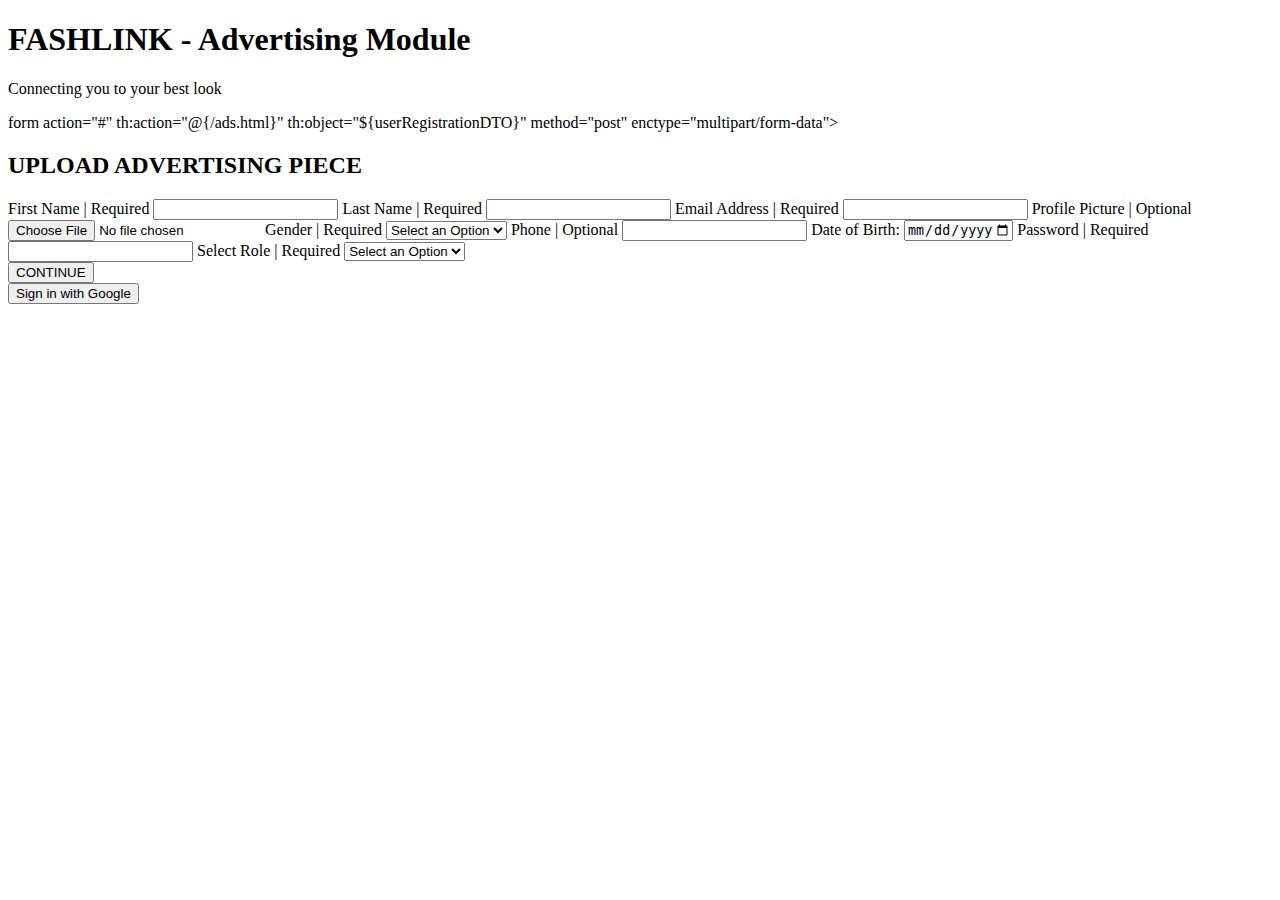
<file: src/main/resources/templates/ads.html>
<!DOCTYPE html>
<!-- Advertising Module -->
<html xmlns:th="http://www.thymeleaf.org">
  <head>
  <meta charset="UTF-8">
  <link rel="stylesheet" th:href="@{/styles.css}"/>
  <title>Advertising Module</title>
  </head>
  <body>
  <header>
    <div class="logo_sign_up_container">
      <a th:href="@{/}">
        <h1>FASHLINK - Advertising  Module</h1>
        <p>Connecting you to your best look</p>
      </a>
    </div>
  </header>
  <main>
    <div class="sign_up_container">
      <div class="sign_up_form_container">
        form action="#" th:action="@{/ads.html}" th:object="${userRegistrationDTO}"
        method="post" enctype="multipart/form-data">
          <div class="h2_sign_up">
            <h2>UPLOAD ADVERTISING PIECE</h2>
          </div>
          <label for="storeName">First Name | Required</label>
          <input type="text" th:field="*{storeName}" id="firstName" required>
          <span th:if="${#fields.hasErrors('firstName')}" th:errors="*{storeName}"></span>

          <label for="lastName">Last Name | Required</label>
          <input type="text" th:field="*{lastName}" id="lastName" required>
          <span th:if="${#fields.hasErrors('lastName')}" th:errors="*{lastName}"></span>

          <label for="email">Email Address | Required</label>
          <input type="email" id="email" th:field="*{email}" required>
          <span th:if="${#fields.hasErrors('email')}" th:errors="*{email}" style="color: red; font-size: 15px;"></span>
          <span th:if="${emailError}" th:text="${emailError}" style="color: red; font-size: 15px;"></span>

          <label for="profilePicture">Profile Picture | Optional</label>
          <input type="file" th:field="*{profilePicture}" id="profilePicture" accept="image/*">

          <label for="gender">Gender | Required</label>
          <select id="gender" th:field="*{gender}">
            <option value="option">Select an Option</option>
            <option value="Male">Male</option>
            <option value="Female">Female</option>
            <option value="Other">Other</option>
          </select>

          <label for="phone">Phone | Optional</label>
          <input type="tel" th:field="*{phone}" id="phone">

          <label for="dob">Date of Birth:</label>
          <input type="date" id="dob" th:field="*{dob}" min="1900-01-01" max="2004-12-31" required>

          <label for="password">Password | Required</label>
          <input type="password" id="password" th:field="*{password}" required>
          <span th:if="${#fields.hasErrors('password')}" th:errors="*{password}" style="color: red; font-size: 15px;"></span>

          <label for="role">Select Role | Required</label>
          <select th:field="*{role}" id="role" onchange="toggleFields()" required>
            <option value="option">Select an Option</option>
            <option value="CUSTOMER">Customer</option>
            <option value="ADVISOR">Advisor</option>
            <option value="STORE">Store</option>
          </select>
          <span th:if="${#fields.hasErrors('role')}" th:errors="*{role}"></span>

          <div id="advisorFields" style="display: none">
            <label for="expertise">Select Expertise | Required</label>
            <select th:field="*{expertise}" id="expertise" required>
              <option value="option">Select an Option</option>
              <option value="Casual Wear">Casual Wear</option>
              <option value="Formal Wear">Formal Wear</option>
            </select>
          </div>

          <div class="button_sign_up">
            <button type="submit">CONTINUE</button>
          </div>
          <div class="button_google_sign_in">
            <a href="/oauth2/authorization/google">
              <button type="button">Sign in with Google</button>
            </a>
          </div>
        </form>
      </div>
    </div>
  </main>
  </body>
  <script>
    function toggleFields() {
      let role = document.getElementById("role").value;
      let advisor = document.getElementById("advisorFields");

      if (role === "ADVISOR") {
        advisor.style.display = "block";
      } else {
        advisor.style.display = "none";
      }
    }
  </script>
</html>
</file>
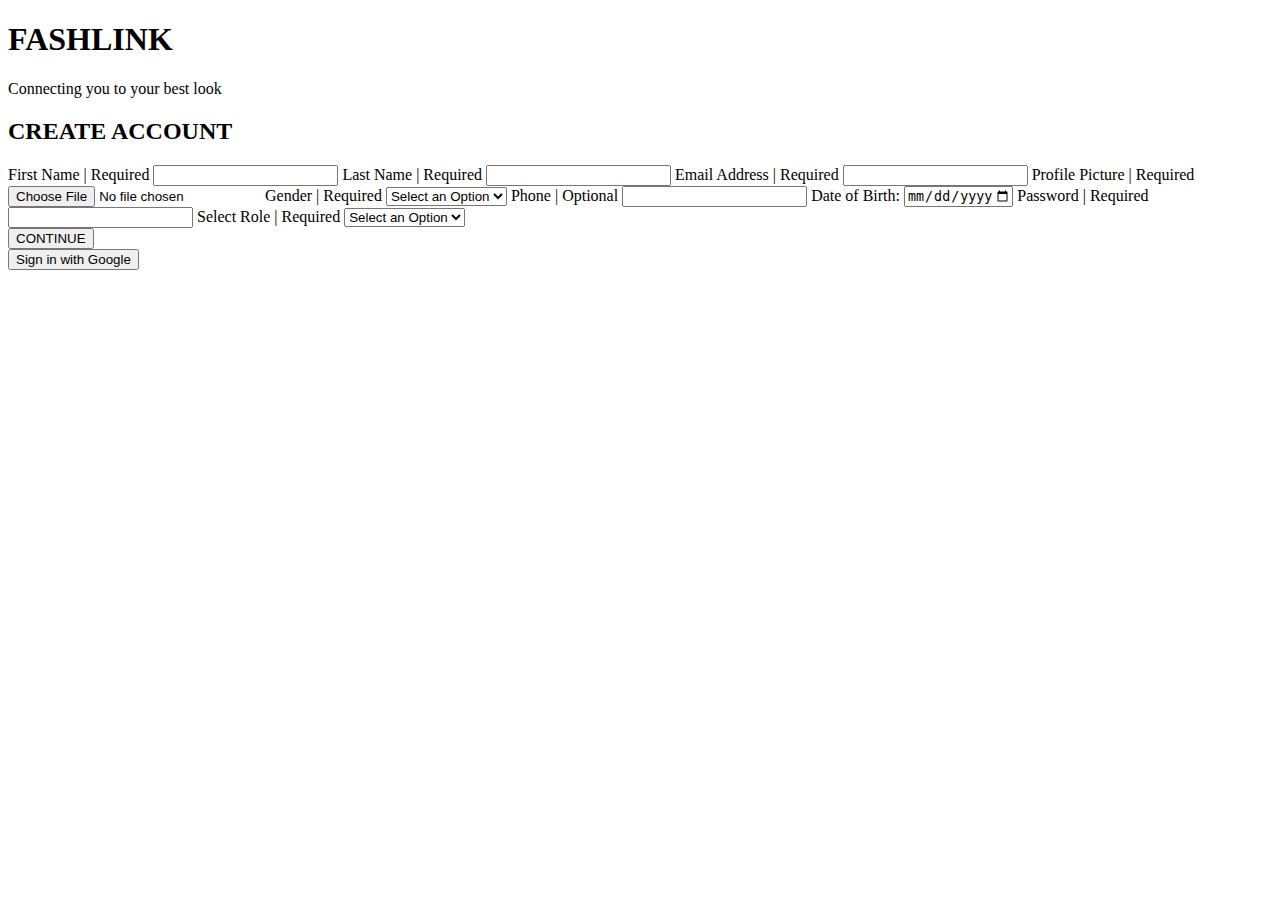
<file: src/main/resources/templates/sign_up.html>
<!DOCTYPE html>
<html lang="en">
<head>
  <meta charset="UTF-8">
  <link rel="stylesheet" th:href="@{/styles.css}"/>
  <title>Sign Up</title>
</head>
<body>
<header>
  <div class="logo_sign_up_container">
    <a th:href="@{/}">
      <h1>FASHLINK</h1>
      <p>Connecting you to your best look</p>
    </a>
  </div>
</header>
<main>
  <div class="sign_up_container">
    <div class="sign_up_form_container">
      <form action="#" th:action="@{/sign_up}" th:object="${userRegistrationDTO}" method="post" enctype="multipart/form-data">
        <div class="h2_sign_up">
          <h2>CREATE ACCOUNT</h2>
        </div>
        <label for="firstName">First Name | Required</label>
        <input type="text" th:field="*{firstName}" id="firstName" required>
        <span th:if="${#fields.hasErrors('firstName')}" th:errors="*{firstName}"></span>

        <label for="lastName">Last Name | Required</label>
        <input type="text" th:field="*{lastName}" id="lastName" required>
        <span th:if="${#fields.hasErrors('lastName')}" th:errors="*{lastName}"></span>

        <label for="email">Email Address | Required</label>
        <input type="email" id="email" th:field="*{email}" required>
        <span th:if="${#fields.hasErrors('email')}" th:errors="*{email}" style="color: red; font-size: 15px;"></span>
        <span th:if="${emailError}" th:text="${emailError}" style="color: red; font-size: 15px;"></span>

        <label for="profilePicture">Profile Picture | Required</label>
        <input type="file" th:field="*{profilePicture}" id="profilePicture" accept="image/*">

        <label for="gender">Gender | Required</label>
        <select id="gender" th:field="*{gender}">
          <option value="option">Select an Option</option>
          <option value="Male">Male</option>
          <option value="Female">Female</option>
          <option value="Other">Other</option>
        </select>

        <label for="phone">Phone | Optional</label>
        <input type="tel" th:field="*{phone}" id="phone">

        <label for="dob">Date of Birth:</label>
        <input type="date" id="dob" th:field="*{dob}" min="1900-01-01" max="2004-12-31" required>

        <label for="password">Password | Required</label>
        <input type="password" id="password" th:field="*{password}" required>
        <span th:if="${#fields.hasErrors('password')}" th:errors="*{password}" style="color: red; font-size: 15px;"></span>

        <label for="role">Select Role | Required</label>
        <select th:field="*{role}" id="role" onchange="toggleFields()" required>
          <option value="option">Select an Option</option>
          <option value="CUSTOMER">Customer</option>
          <option value="ADVISOR">Advisor</option>
          <option value="STORE">Store</option>
        </select>
        <span th:if="${#fields.hasErrors('role')}" th:errors="*{role}"></span>

        <div id="advisorFields" style="display: none">
          <label for="expertise">Select Expertise | Required</label>
          <select th:field="*{expertise}" id="expertise" required>
            <option value="option">Select an Option</option>
            <option value="Casual Wear">Casual Wear</option>
            <option value="Formal Wear">Formal Wear</option>
          </select>
        </div>

        <div class="button_sign_up">
          <button type="submit">CONTINUE</button>
        </div>
        <div class="button_google_sign_in">
          <a href="/oauth2/authorization/google">
            <button type="button">Sign in with Google</button>
          </a>
        </div>
      </form>
    </div>
  </div>
</main>
</body>
<script>
  function toggleFields() {
    let role = document.getElementById("role").value;
    let advisor = document.getElementById("advisorFields");

    if (role === "ADVISOR") {
      advisor.style.display = "block";
    } else {
      advisor.style.display = "none";
    }
  }
</script>
</html>
</file>
